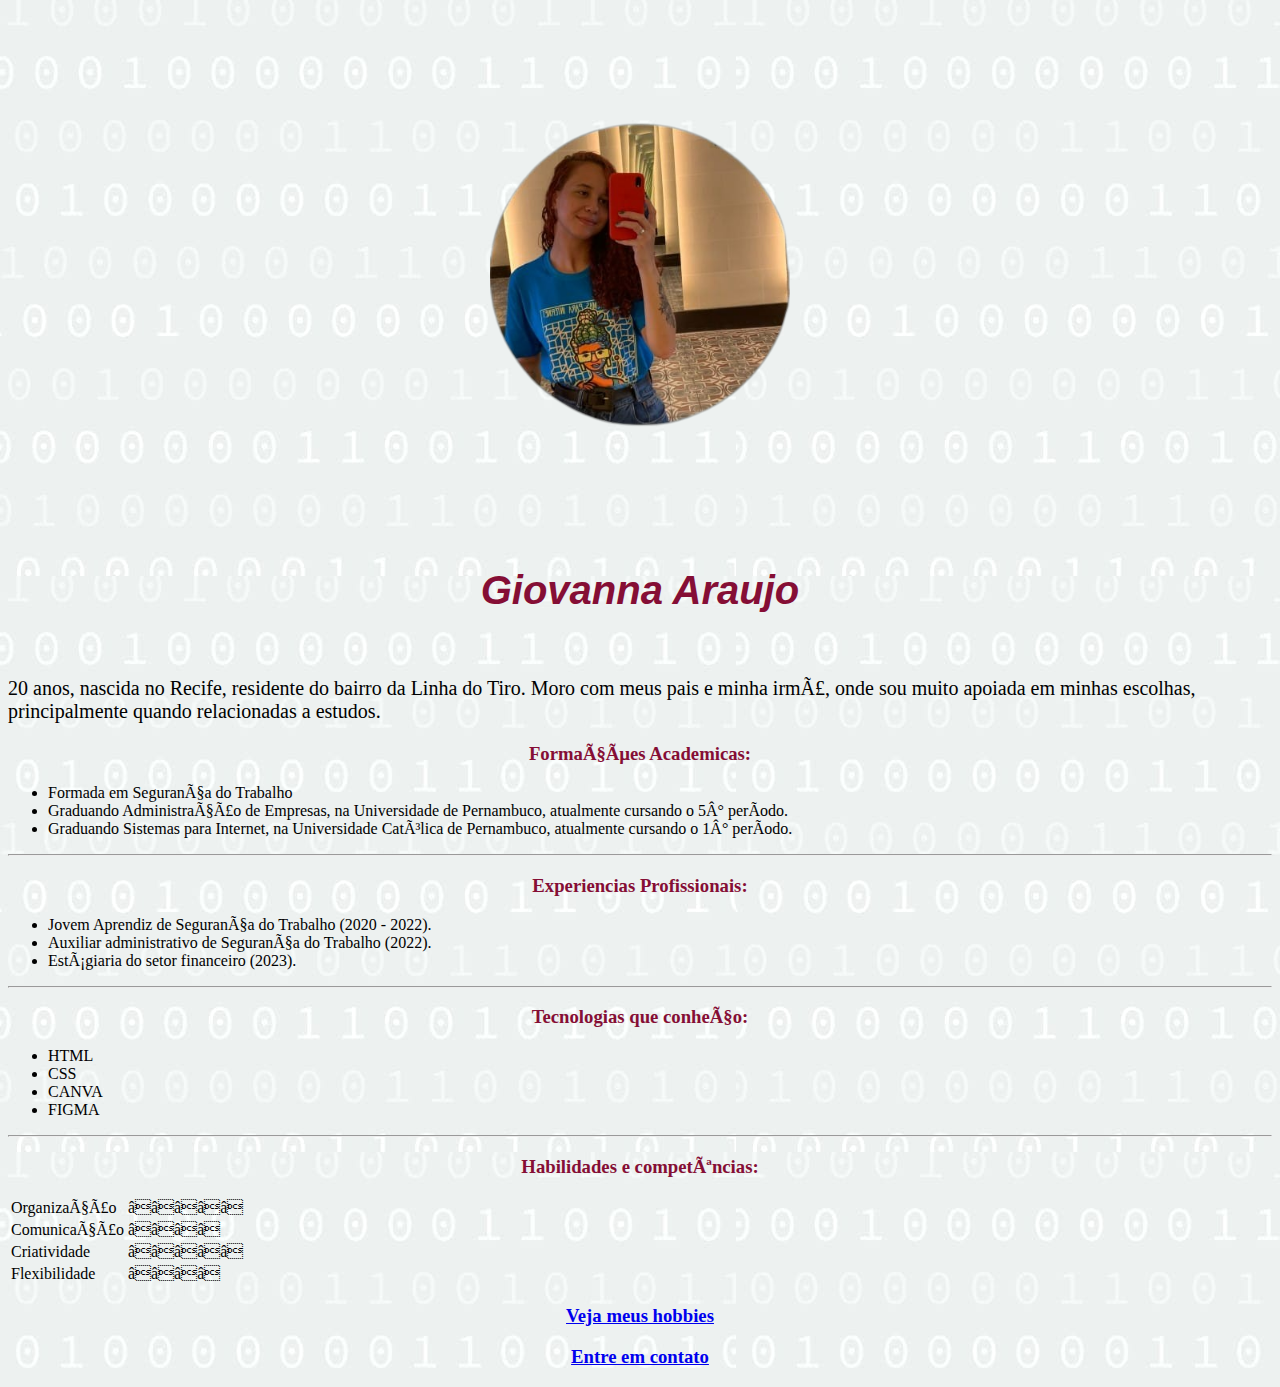
<file: index.html>
<!DOCTYPE> 
<html lang = "pt - Br">

  <head>
    <meta charset="uft-8">
    <title>Página Inicial</title>
    <link rel="stylesheet" type="text/css" href="CSS/style1.css">
    <body background="img/planodefundo.jpeg">

    
  </head>

    <body>
    <div style="text-align: center;">
         <img src = "img/perfil1.png" alt="Imagem de perfil" width="300px">
    </div>

      <h1 style="color: #850E35; text-align: center; font-family: Arial, Helvetica, sans-serif; font-style: italic; font-size: 40px;">Giovanna Araujo</h1> <br>

      <p style="font-size: 20px; font-family: 'Instrument Serif', serif;">20 anos, nascida no Recife, residente do bairro da Linha do Tiro. Moro com meus pais e minha irmã, onde sou muito
        apoiada em minhas escolhas, principalmente quando relacionadas a estudos. </p>


      <h3>Formações Academicas:</h3>

      <ul>
        
        <li> Formada em Segurança do Trabalho </li>
        <li> Graduando Administração de Empresas, na Universidade de Pernambuco, atualmente cursando o 5° período.</li>
        <li>Graduando Sistemas para Internet, na Universidade Católica de Pernambuco, atualmente cursando o 1° período. </li>
      </ul>

      <hr>

      <h3>Experiencias Profissionais: </h3>
      <ul>
        <li>Jovem Aprendiz de Segurança do Trabalho (2020 - 2022).</li>
        <li>Auxiliar administrativo de Segurança do Trabalho (2022).</li>
        <li>Estágiaria do setor financeiro (2023).</li>
      </ul>

      <hr>

      <h3>Tecnologias que conheço:</h3>
      <ul>
        <li>HTML</li>
        <li>CSS</li>
        <li>CANVA</li>
        <li>FIGMA</li>
      </ul>

      <hr> 
      
       <h3>Habilidades e competências:</h3>

      <table>
       <tr>
        <td>Organização</td>
        <td>⭐⭐⭐⭐⭐</td>
       </tr>

       <tr>
        <td>Comunicação</td>
        <td>⭐⭐⭐⭐</td>
       </tr>

       <tr>
        <td>Criatividade</td>
        <td>⭐⭐⭐⭐⭐</td>
       </tr>

       <tr>
        <td>Flexibilidade</td>
        <td>⭐⭐⭐⭐</td>
       </tr>
      </table>

      <h3> <a href="hobbies.html"> Veja meus hobbies</a></h3>

      <h3> <a href =contato.html> Entre em contato </a></h3>

    </body>
    </html>
</file>
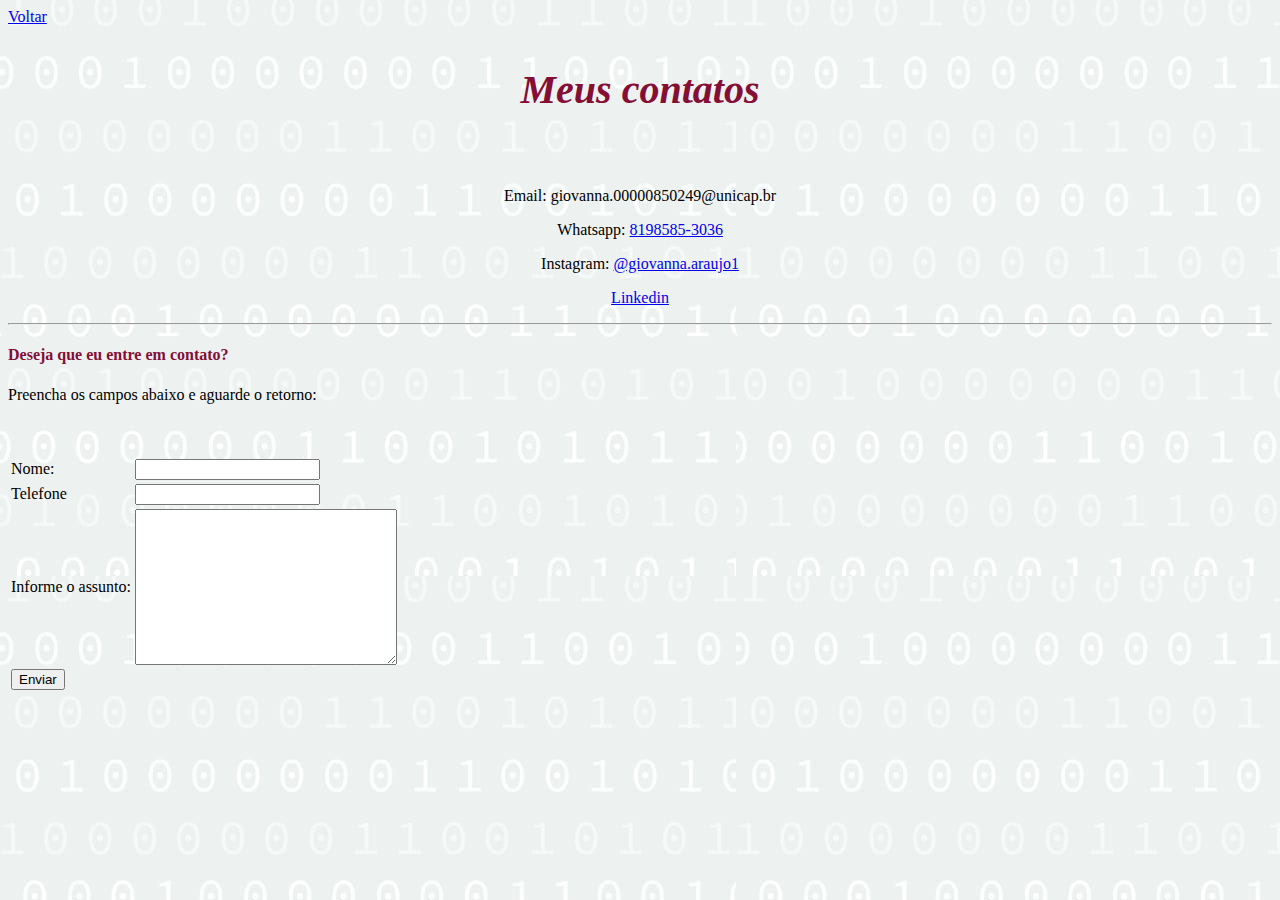
<file: contato.html>
<!DOCTYPE>
<html lang = "pt-br">

<head>
    <meta charset="uft-8">
    <title>Entre em contato</title>
    <link rel="stylesheet" type="text/css" href="CSS/style3.css">
    <body background="img/planodefundo.jpeg">

</head>

<body>
    
<a href="index.html">Voltar</a>


<h3>Meus contatos</h3> <br>

<div style="text-align: center;">

    <p>Email: giovanna.00000850249@unicap.br</p>
    <p>Whatsapp: <a href="https://wa.me/qr/JQIYPRCLDJ7EL1">8198585-3036</a></p>
    <p>Instagram: <a href = "https://instagram.com/giovanna.araujo1?igshid=MjljNjAzYmU=">@giovanna.araujo1</a></p>
    <p><a href="https://www.linkedin.com/in/giovanna-araujo-1b0817270">Linkedin</a></p>

</div>

<hr>

<h4>Deseja que eu entre em contato?</h4>
<p>Preencha os campos abaixo e aguarde o retorno:</p>

<form action= "" method="post">

    <table>

        <tr>
        <td> <label for="nome">Nome:</label> </td>
        <td> <input type = "text" name="nome" id="nome"> </td> <br>
        </tr>
   
        <tr>
   <td> <label for="telefone">Telefone</label> </td>
   <td>  <input type = "telefone" name = "telefone" id="telefone"> </td> <br>
        </tr>
     
        <tr>
    <td><label for="mensagem"> Informe o assunto:</label></td>
    <td><textarea name="mensagem" id="mensagem" cols="30" rows="10"></textarea></td>
        </tr>

        <tr>
            <td colspan="2"><input type="submit" value="Enviar"></td>
        </tr>


    </table>
    </form>

</body>

</html>
</file>
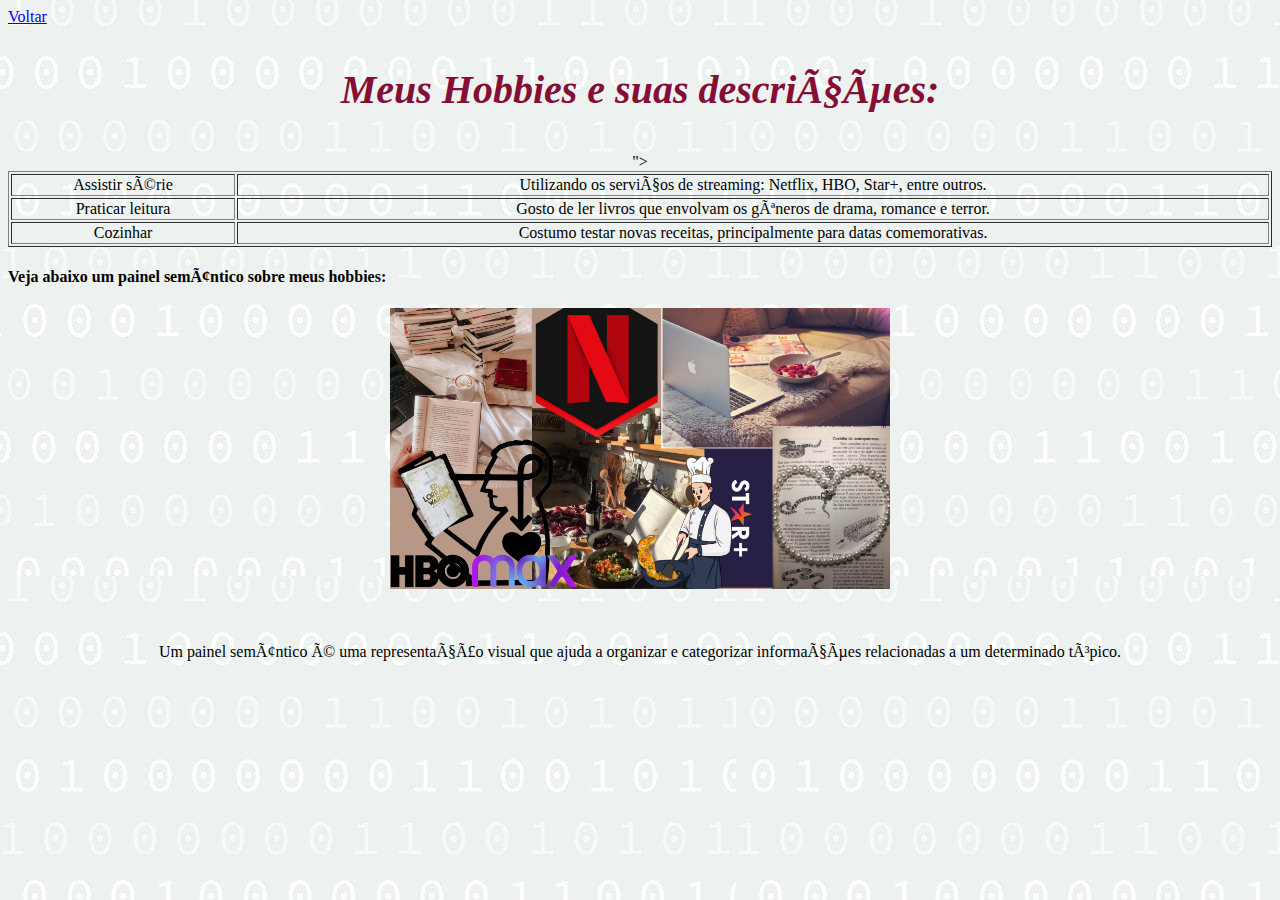
<file: hobbies.html>
<!DOCTYPE html>
<html lang="pt - Br">

<head>
    <meta charset="uft-8">
    <title>Hobbies</title>
    <link rel="stylesheet" type="text/css" href="CSS/style2.css">
    <body background="img/planodefundo.jpeg">

</head>

<body>

    <a href="index.html">Voltar</a>

    <h3>Meus Hobbies e suas descrições:</h3>


<div style="text-align: center;">
        <table> 
    <font style="vertical-align: inherit;"> <table width="100%" border="1px">
        
    <tr>      
        <td>Assistir série</td>
           <td>Utilizando os serviços de streaming: Netflix, HBO, Star+, entre outros. </td>">      
   </tr>

   <tr>
    <td>Praticar leitura</td>
    <td>Gosto de ler livros que envolvam os gêneros de drama, romance e terror.</td>
   </tr>

   <tr>
    <td>Cozinhar</td>
    <td> Costumo testar novas receitas, principalmente para datas comemorativas.</td>
   </tr>

   </table>
</div>

   <h4>Veja abaixo um painel semântico sobre meus hobbies: </h4>

   <p> <img src= "./img/painel.png" alt="Painel semântico" width="500px"></p> <br>
   <p>Um painel semântico é uma representação visual que ajuda a organizar e categorizar informações relacionadas a um determinado tópico. </p>


</body>

</html>
</file>
<file: CSS/style1.css>
#body {
  background-color: #FFF5E4;
  font-family: 'Times New Roman', Times, serif;
 
  }
  
  h3 {
  color: #850E35;
  text-align: center;
  font-family: 'Times New Roman', Times, serif;
  }
</file>
<file: CSS/style3.css>
#body {
    background-color: #FFF5E4;
  font-family: 'Times New Roman', Times, serif;
  }
  
  h3 {
    color: #850E35;
    text-align: center;
    font-family: 'Times New Roman', Times, serif;
    font-size: 40px;
    font-style: italic;
    }

  h4 {
    color:#850E35;
    font-family: 'Times New Roman', Times, serif;
  }
</file>
<file: CSS/style2.css>
#body {
    background-color: #FFF5E4;
  font-family: 'Times New Roman', Times, serif;
  text-align: center;
  }
  
  h3 {
  color: #850E35;
  text-align: center;
  font-family: 'Times New Roman', Times, serif;
  font-size: 40px;
  font-style: italic;
  }

  p {
    text-align: center;
  }
</file>
